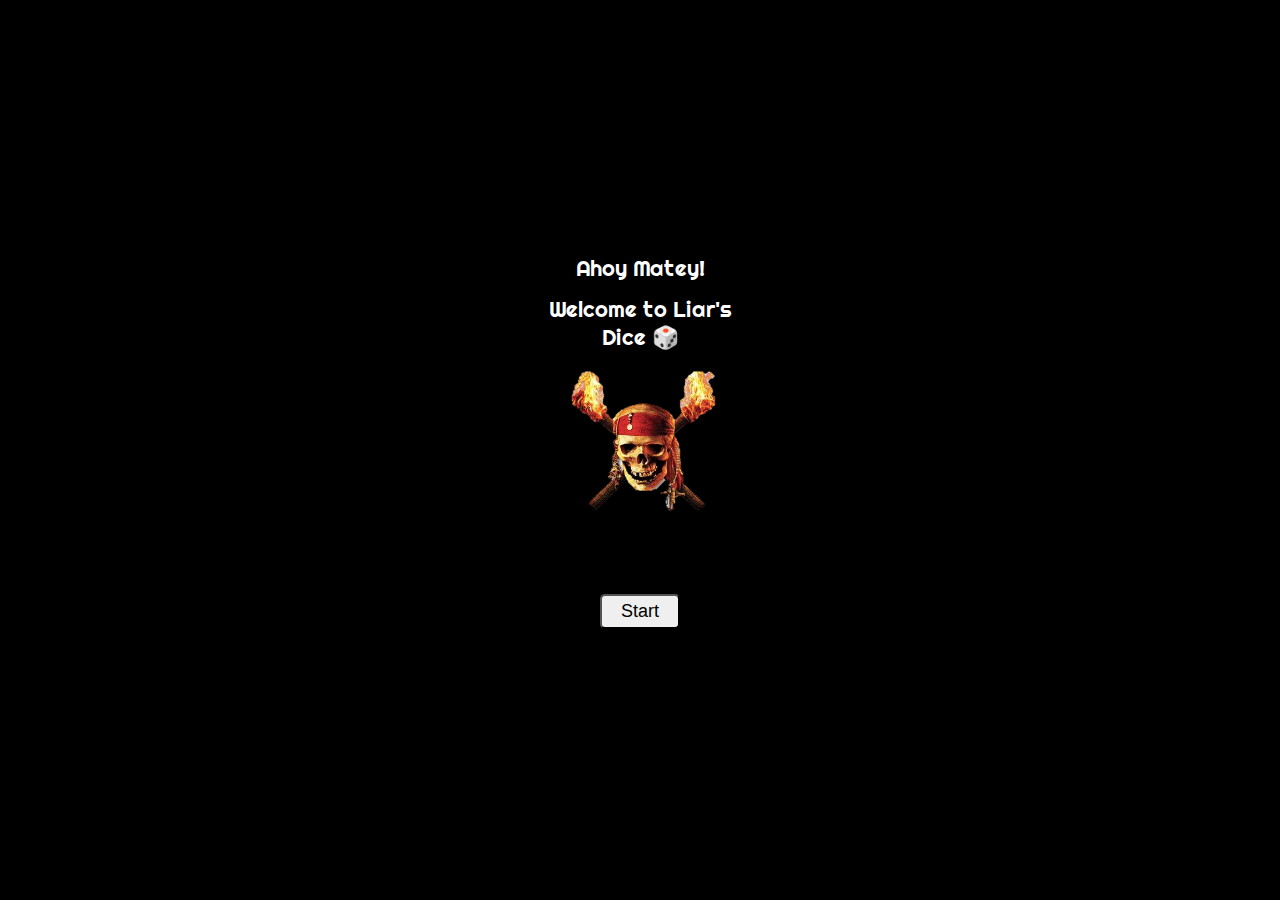
<file: Main/index.html>
<!DOCTYPE html>
<html lang="en">
<head>
    <meta charset="UTF-8">
    <meta http-equiv="X-UA-Compatible" content="IE=edge">
    <meta name="viewport" content="width=device-width, initial-scale=1.0">
    <title>Liar Liar</title>
    <link rel="stylesheet" href="index.css">
    <link rel="preconnect" href="https://fonts.googleapis.com">
    <link rel="preconnect" href="https://fonts.gstatic.com" crossorigin>
    <link href="https://fonts.googleapis.com/css2?family=Acme&family=Koulen&family=Righteous&display=swap" rel="stylesheet">
</head>
<body>
    <div class="game-container">
        <div id="players-not-me" class="players-container"></div>

        <div id="bid-container">
            <div id="show-selected-bid"></div>
            <div id="computer-bid"></div>
            <button id="liar" hidden>Liar</button>
        </div>

        <div id="player-me"></div>

        <div id="player-me-bid-container">
            <p>My bid options:</p>
            <div id="bid-options"></div>
        </div>
        
        <div id="myDynamicTable"></div>

    
    </div>

    <div id="start-noti" class="noti-container">
        <div class="noti-container-body">
            <p>Ahoy Matey!</p>
            <p>Welcome to Liar's Dice 🎲</p>
            <p class="start-icon"></p>
            <button class="start-btn">Start</button>
        </div>
    </div>
    <script type="module" src="./index.js"></script>
</body>
</html>
</file>
<file: Main/index.css>
body {
    font-family: 'Acme', sans-serif;
    font-family: 'Koulen', cursive;
    font-family: 'Righteous', cursive;
}


.noti-container {
    position: absolute;
    background-color: black;
    top: 0;
    right: 0;
    bottom: 0;
    left: 0;
    display: flex;
    justify-content: center;
    align-items: center;
}

.noti-container .noti-container-body {
    display: flex;
    flex-flow: column nowrap;
    align-items: center;
    background: black;
    width: 200px;
    font-size: 22px;
    text-align: center;
    color: white;
}

.noti-container .noti-container-body p {
    margin-top: 12px;
    margin-bottom: 1px;
}

.noti-container .noti-container-body .start-icon {
    background-image: url(./Images/POTC.png);
    background-size: 250px;
    background-repeat: no-repeat;
    margin: 0;
    padding: 5.5em;
}

.noti-container .noti-container-body .start-btn {
    margin-bottom: 30px;
    font-weight: 5;
    border-radius: 5px;
    width: 80px;
    height: 35px;
    font-size: 18px;
}

.player-container {
    display: flex;
    flex-flow: row nowrap;
    gap: 5em;
    align-items: center;
}
  
.player-container .img-container {
    width: 5em;
    margin: 0;   
}

.player-container .img-container img {
    max-width: 180%;
    margin-top: 10%;
    padding-left: 630%;
}

#players-not-me {
    margin-bottom: 10px;
}
  
.player-container .dice-container {
    flex: 1 0 auto;
    display: flex;
    flex-flow: row wrap;
    padding-left: 500px;
    padding-bottom: 50px;
}

.player-container figcaption {
    padding-left: 550px;
    font-size: 18px;
}

#player-me .player-container figcaption {
    padding-left: 570px;
}

#bid-container {
    background-color: rgb(195, 195, 195);
    min-height: 57px;
}

#player-me-bid-container {
    background-color: rgb(195, 195, 195);
    min-height: 57px;
}

#bid-container {
    display: flex;
    font-size: 18px;
    justify-content: center;
}

#show-selected-bid p {
    margin-top: 5px;
}

#show-selected-bid span {
    margin-left: 25px;
}

#show-selected-bid .selected-bid {
    padding-bottom: 5px;
}

#liar {
    border-radius: 5px;
    width: 60px;
    height: 30px;
    font-weight: 900;
    font-size: 18px;
    margin-top: 40px;
}

#player-me-bid-container {
    text-align: center;
    font-size: 18px;
}

#bid-options {
    display: flex;
    padding-left: 20px;
    overflow-x: scroll;
}

.ind-bids {
    width: 30px;
    margin-bottom: 10px;
    padding-right: 50px;
    white-space: nowrap;
    background-color: darkgoldenrod;
    display: inline-block;
    border-radius: 12px;
}

.dice-container img {
    height: 50px;
    padding-top: 50px;
    padding-left: 10px;
}

.ind-bids img {
    height: 30px;
}

.selected-bid img  {
    height: 30px;
}
</file>
